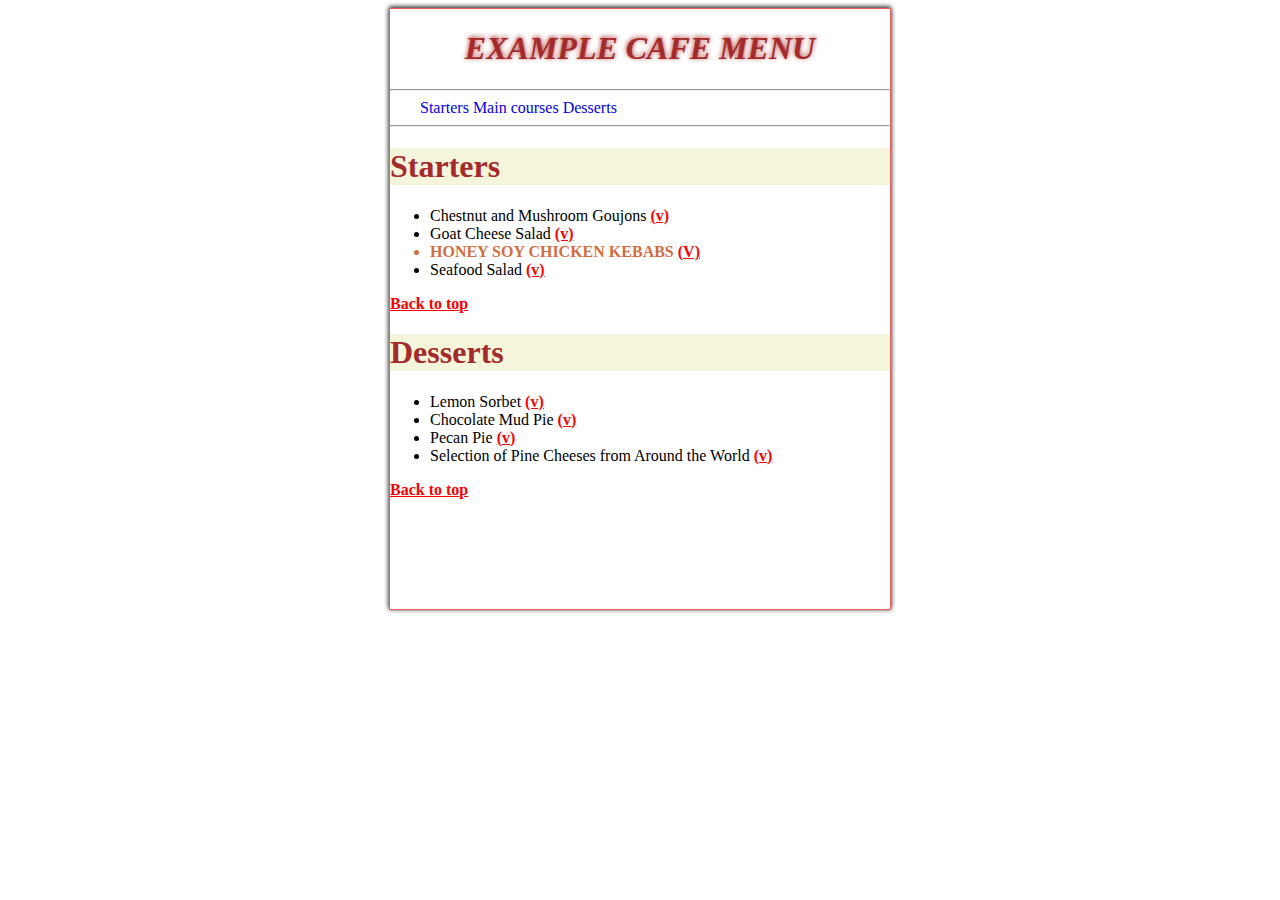
<file: html1/bai1a.html>
<!DOCTYPE html>
<html lang="en">

<head>
    <meta charset="UTF-8">
    <meta name="viewport" content="width=device-width, initial-scale=1.0">
    <title>Tuan 2 - Bai 1a</title>
    <link rel="stylesheet" href="../css1/style1a.css">
</head>

<body>
    <div class="wrapper">
        <h1 class="header" id="menu">EXAMPLE CAFE MENU</h1>
        <hr>
        <a class="menu starter" href="#starter">Starters</a> <a class="menu" href="#main">Main courses</a> <a class="menu" href="#dessert">Desserts</a>
        <hr>
        <h1 id="starter">Starters</h1>
        <ul>
            <li>Chestnut and Mushroom Goujons <ins>(v)</ins></li>
            <li>Goat Cheese Salad <ins>(v)</ins></li>
            <li class="chicken">HONEY SOY CHICKEN KEBABS <ins>(V)</ins></li>
            <li>Seafood Salad <ins>(v)</ins></li>
        </ul>
        <a class="back-to-top" href="#menu">Back to top</a>
        <h1 id="dessert">Desserts</h1>
        <ul>
            <li>Lemon Sorbet <ins>(v)</ins></li>
            <li>Chocolate Mud Pie <ins>(v)</ins></li>
            <li>Pecan Pie <ins>(v)</ins></li>
            <li>Selection of Pine Cheeses from Around the World <ins>(v)</ins></li>
        </ul>
        <a class="back-to-top" href="#menu">Back to top</a>
    </div>
</body>

</html>
</file>
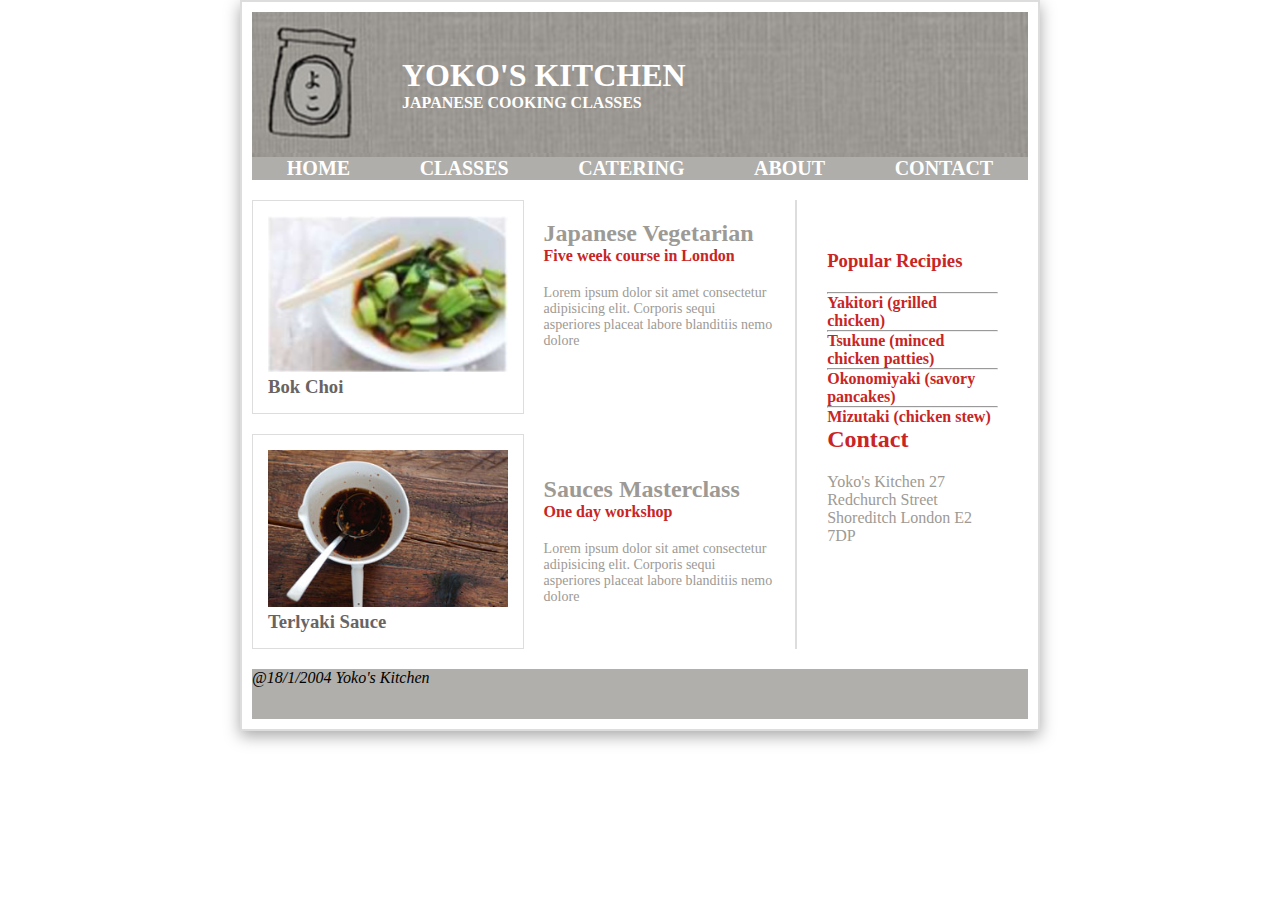
<file: html2/baitap2.html>
<!DOCTYPE html>
<html lang="en">

<head>
    <meta charset="UTF-8">
    <meta name="viewport" content="width=device-width, initial-scale=1.0">
    <title>Bai 2 - Tuan 2</title>
    <link rel="stylesheet" href="../css2/style.css">
</head>

<body>
    <div class="content">
        <div class="header">
            <div class="inner-img">
                <img src="../img2/logo.png" alt="">
            </div>
            <div class="inner-title">
                <h1>YOKO'S KITCHEN</h1>
                <h4>JAPANESE COOKING CLASSES</h4>
            </div>
        </div>
        <div class="nav">
            <div class="list">
                <a href="">HOME</a>
                <a href="">CLASSES</a>
                <a href="">CATERING</a>
                <a href="">ABOUT</a>
                <a href="">CONTACT</a>
            </div>
        </div>
        <div class="center">
            <div class="inner-left">
                <div class="inner-img">
                    <img src="../img2/bokchoi.png" alt="">
                    <h3>Bok Choi</h3>
                </div>
                <div class="inner-img">
                    <img src="../img2/teriyaki.jpg" alt="">
                    <h3>Terlyaki Sauce</h3>
                </div>
            </div>
            <div class="inner-center">
                <div class="inner-content">
                    <div class="inner-title">
                        <h2>Japanese Vegetarian</h2>
                        <h3>
                            Five week course in London
                        </h3>
                    </div>
                    <p>Lorem ipsum dolor sit amet consectetur adipisicing elit. Corporis sequi asperiores placeat labore blanditiis nemo dolore </p>
                </div>

                <div class="inner-content">
                    <div class="inner-title">
                        <h2>Sauces Masterclass</h2>
                        <h3>
                            One day workshop
                        </h3>
                    </div>
                    <p>Lorem ipsum dolor sit amet consectetur adipisicing elit. Corporis sequi asperiores placeat labore blanditiis nemo dolore </p>
                </div>
            </div>
            <div class="inner-right">
                <div class="popular">
                    <h3>Popular Recipies</h3>
                    <hr>
                    <h4>Yakitori (grilled chicken)</h4>
                    <hr>
                    <h4>Tsukune (minced chicken patties)</h4>
                    <hr>
                    <h4>Okonomiyaki (savory pancakes)</h4>
                    <hr>
                    <h4>Mizutaki (chicken stew)</h4>
                </div>
                <div class="contact">
                    <h2>Contact</h2>
                    <p>
                        Yoko's Kitchen 27 Redchurch Street Shoreditch London E2 7DP
                    </p>
                </div>
            </div>
        </div>
        <div class="footer">
            <i>@18/1/2004 Yoko's Kitchen</i>
        </div>
    </div>
</body>

</html>
</file>
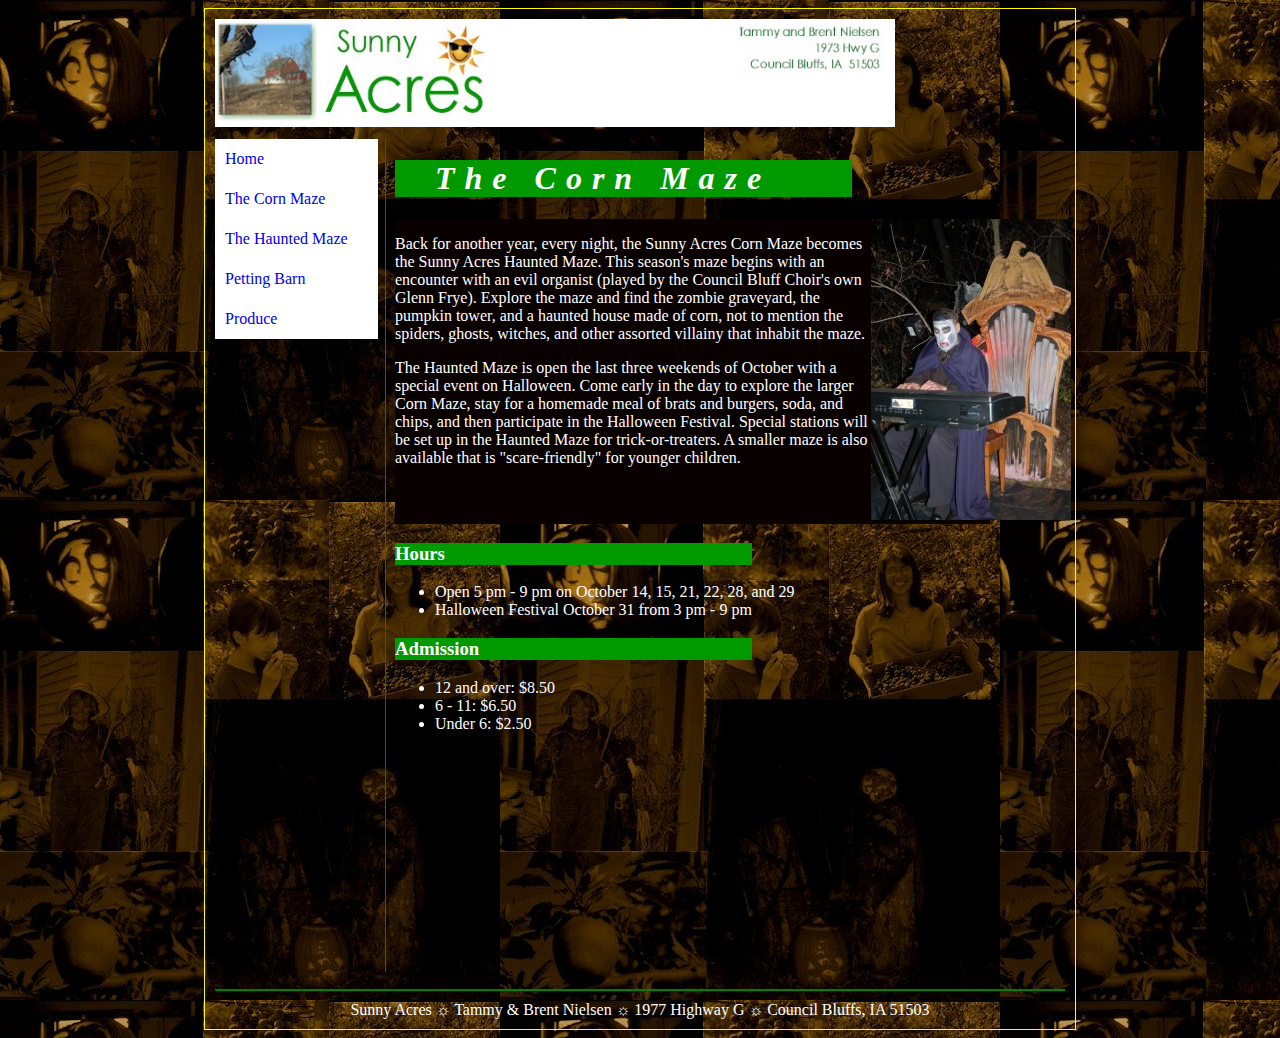
<file: html3/hauntt.html>
<!DOCTYPE html>
<html lang="en">

<head>
    <meta charset="UTF-8">
    <meta name="viewport" content="width=device-width, initial-scale=1.0">
    <title>The Haunted Maze</title>
    <link rel="stylesheet" href="../css3/style.css">
</head>

<body>
    <div class="content">
        <div class="header">
            <img class="logo" src="../img3/salogo.jpg" alt="salogo-jpg ">
        </div>
        <div class="center">
            <div class="left-center">
                <div class="nav">
                    <a href="home.html">Home</a><br>
                    <a href="maze.html">The Corn Maze</a><br>
                    <a href="hauntt.html">The Haunted Maze</a><br>
                    <a href="petting.html">Petting Barn</a><br>
                    <a href="produce.html">Produce</a><br>
                </div>
            </div>
            <div class="right-center">
                <div class="welcome">
                    <h1>The Corn Maze</h1>
                    <div class="welcome-content">
                        <div class="welcome-left">
                            <p> Back for another year, every night, the Sunny Acres Corn Maze becomes the Sunny Acres Haunted Maze. This season's maze begins with an encounter with an evil organist (played by the Council Bluff Choir's own Glenn Frye). Explore
                                the maze and find the zombie graveyard, the pumpkin tower, and a haunted house made of corn, not to mention the spiders, ghosts, witches, and other assorted villainy that inhabit the maze. </p>
                            <p>The Haunted Maze is open the last three weekends of October with a special event on Halloween. Come early in the day to explore the larger Corn Maze, stay for a homemade meal of brats and burgers, soda, and chips, and then
                                participate in the Halloween Festival. Special stations will be set up in the Haunted Maze for trick-or-treaters. A smaller maze is also available that is "scare-friendly" for younger children.
                            </p>
                        </div>
                        <div class="welcome-right">
                            <img src="../img3/photo3.jpg" alt="">
                        </div>
                    </div>
                    <div class="clear">
                    </div>
                </div>
                <div class="second hours">
                    <h3>Hours</h3>
                    <ul>
                        <li>Open 5 pm - 9 pm on October 14, 15, 21, 22, 28, and 29 </li>
                        <li>Halloween Festival October 31 from 3 pm - 9 pm </li>
                    </ul>
                </div>
                <div class="second directions">
                    <h3>Admission</h3>
                    <ul>
                        <li>12 and over: $8.50 </li>
                        <li>6 - 11: $6.50 </li>
                        <li>Under 6: $2.50 </li>
                    </ul>
                </div>
            </div>
        </div>
        <div class="footer">
            Sunny Acres &#9788; Tammy & Brent Nielsen &#9788; 1977 Highway G &#9788; Council Bluffs, IA 51503
        </div>
    </div>
</body>

</html>
</file>
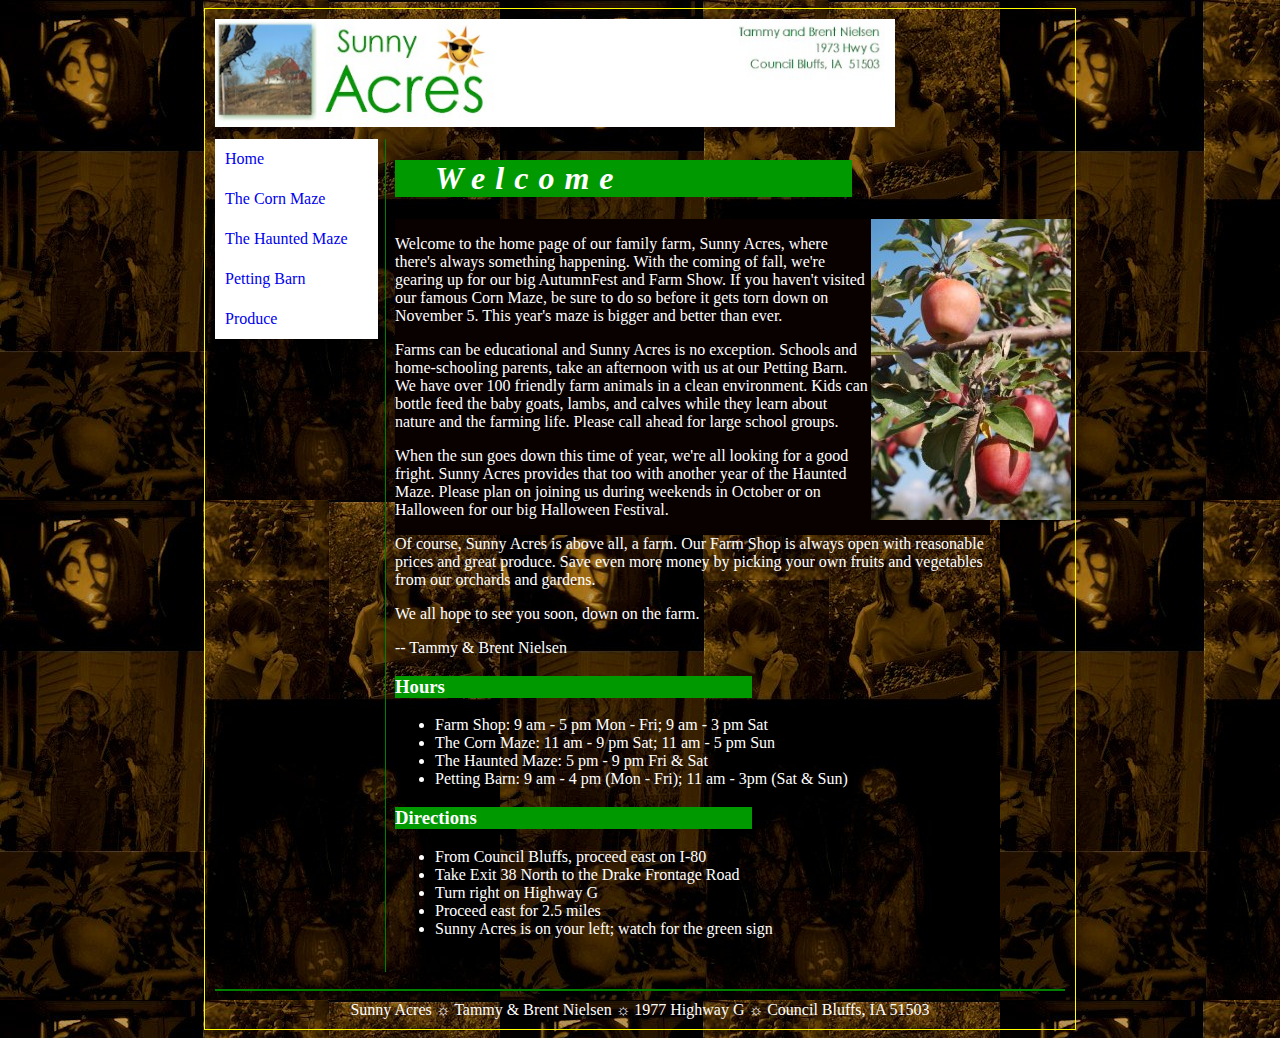
<file: html3/home.html>
<!DOCTYPE html>
<html lang="en">

<head>
    <meta charset="UTF-8">
    <meta name="viewport" content="width=device-width, initial-scale=1.0">
    <title>Home</title>
    <link rel="stylesheet" href="../css3/style.css">
</head>

<body>
    <div class="content">
        <div class="header">
            <img class="logo" src="../img3/salogo.jpg" alt="salogo-jpg ">
        </div>
        <div class="center">
            <div class="left-center">
                <div class="nav">
                    <a href="home.html">Home</a><br>
                    <a href="maze.html">The Corn Maze</a><br>
                    <a href="hauntt.html">The Haunted Maze</a><br>
                    <a href="petting.html">Petting Barn</a><br>
                    <a href="produce.html">Produce</a><br>
                </div>
            </div>
            <div class="right-center">
                <div class="welcome">
                    <h1>Welcome</h1>
                    <div class="welcome-content">
                        <div class="welcome-left">
                            <p> Welcome to the home page of our family farm, Sunny Acres, where there's always something happening. With the coming of fall, we're gearing up for our big AutumnFest and Farm Show. If you haven't visited our famous Corn Maze,
                                be sure to do so before it gets torn down on November 5. This year's maze is bigger and better than ever. </p>
                            <p>Farms can be educational and Sunny Acres is no exception. Schools and home-schooling parents, take an afternoon with us at our Petting Barn. We have over 100 friendly farm animals in a clean environment. Kids can bottle feed
                                the baby goats, lambs, and calves while they learn about nature and the farming life. Please call ahead for large school groups.
                            </p>
                            <p>When the sun goes down this time of year, we're all looking for a good fright. Sunny Acres provides that too with another year of the Haunted Maze. Please plan on joining us during weekends in October or on Halloween for our
                                big Halloween Festival.</p>
                        </div>
                        <div class="welcome-right">
                            <img src="../img3/photo1.jpg" alt="">
                        </div>
                    </div>
                    <div class="clear">
                        <p>Of course, Sunny Acres is above all, a farm. Our Farm Shop is always open with reasonable prices and great produce. Save even more money by picking your own fruits and vegetables from our orchards and gardens.</p>
                        <p>We all hope to see you soon, down on the farm.</p>
                        <p>-- Tammy & Brent Nielsen</p>
                    </div>
                </div>
                <div class="second hours">
                    <h3>Hours</h3>
                    <ul>
                        <li>Farm Shop: 9 am - 5 pm Mon - Fri; 9 am - 3 pm Sat </li>
                        <li>The Corn Maze: 11 am - 9 pm Sat; 11 am - 5 pm Sun </li>
                        <li>The Haunted Maze: 5 pm - 9 pm Fri & Sat</li>
                        <li>Petting Barn: 9 am - 4 pm (Mon - Fri); 11 am - 3pm (Sat & Sun) </li>
                    </ul>
                </div>
                <div class="second directions">
                    <h3>Directions</h3>
                    <ul>
                        <li>From Council Bluffs, proceed east on I-80</li>
                        <li>Take Exit 38 North to the Drake Frontage Road</li>
                        <li>Turn right on Highway G</li>
                        <li>Proceed east for 2.5 miles</li>
                        <li>Sunny Acres is on your left; watch for the green sign</li>
                    </ul>
                </div>
            </div>
        </div>
        <div class="footer">
            Sunny Acres &#9788; Tammy & Brent Nielsen &#9788; 1977 Highway G &#9788; Council Bluffs, IA 51503
        </div>
    </div>
</body>

</html>
</file>
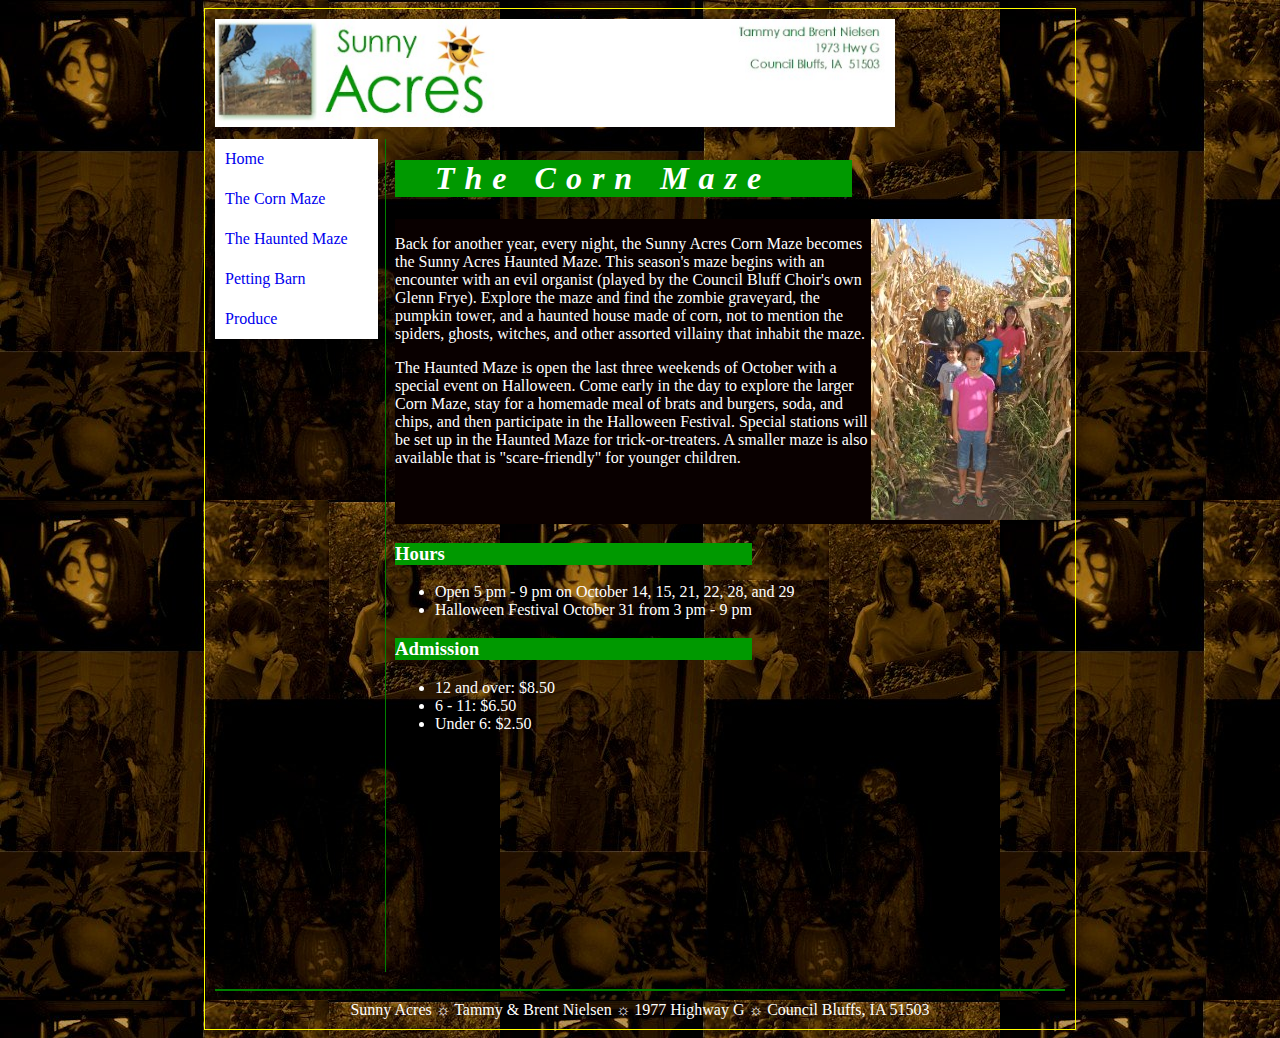
<file: html3/maze.html>
<!DOCTYPE html>
<html lang="en">

<head>
    <meta charset="UTF-8">
    <meta name="viewport" content="width=device-width, initial-scale=1.0">
    <title>The Corn Maze</title>
    <link rel="stylesheet" href="../css3/style.css">
</head>

<body>
    <div class="content">
        <div class="header">
            <img class="logo" src="../img3/salogo.jpg" alt="salogo-jpg ">
        </div>
        <div class="center">
            <div class="left-center">
                <div class="nav">
                    <a href="home.html">Home</a><br>
                    <a href="maze.html">The Corn Maze</a><br>
                    <a href="hauntt.html">The Haunted Maze</a><br>
                    <a href="petting.html">Petting Barn</a><br>
                    <a href="produce.html">Produce</a><br>
                </div>
            </div>
            <div class="right-center">
                <div class="welcome">
                    <h1>The Corn Maze</h1>
                    <div class="welcome-content">
                        <div class="welcome-left">
                            <p> Back for another year, every night, the Sunny Acres Corn Maze becomes the Sunny Acres Haunted Maze. This season's maze begins with an encounter with an evil organist (played by the Council Bluff Choir's own Glenn Frye). Explore
                                the maze and find the zombie graveyard, the pumpkin tower, and a haunted house made of corn, not to mention the spiders, ghosts, witches, and other assorted villainy that inhabit the maze. </p>
                            <p>The Haunted Maze is open the last three weekends of October with a special event on Halloween. Come early in the day to explore the larger Corn Maze, stay for a homemade meal of brats and burgers, soda, and chips, and then
                                participate in the Halloween Festival. Special stations will be set up in the Haunted Maze for trick-or-treaters. A smaller maze is also available that is "scare-friendly" for younger children.
                            </p>
                        </div>
                        <div class="welcome-right">
                            <img src="../img3/photo2.jpg" alt="">
                        </div>
                    </div>
                    <div class="clear">
                    </div>
                </div>
                <div class="second hours">
                    <h3>Hours</h3>
                    <ul>
                        <li>Open 5 pm - 9 pm on October 14, 15, 21, 22, 28, and 29
                        </li>
                        <li>Halloween Festival October 31 from 3 pm - 9 pm </li>
                    </ul>
                </div>
                <div class="second directions">
                    <h3>Admission</h3>
                    <ul>
                        <li>12 and over: $8.50 </li>
                        <li>6 - 11: $6.50 </li>
                        <li>Under 6: $2.50 </li>
                    </ul>
                </div>
            </div>
        </div>
        <div class="footer">
            Sunny Acres &#9788; Tammy & Brent Nielsen &#9788; 1977 Highway G &#9788; Council Bluffs, IA 51503
        </div>
    </div>
</body>

</html>
</file>
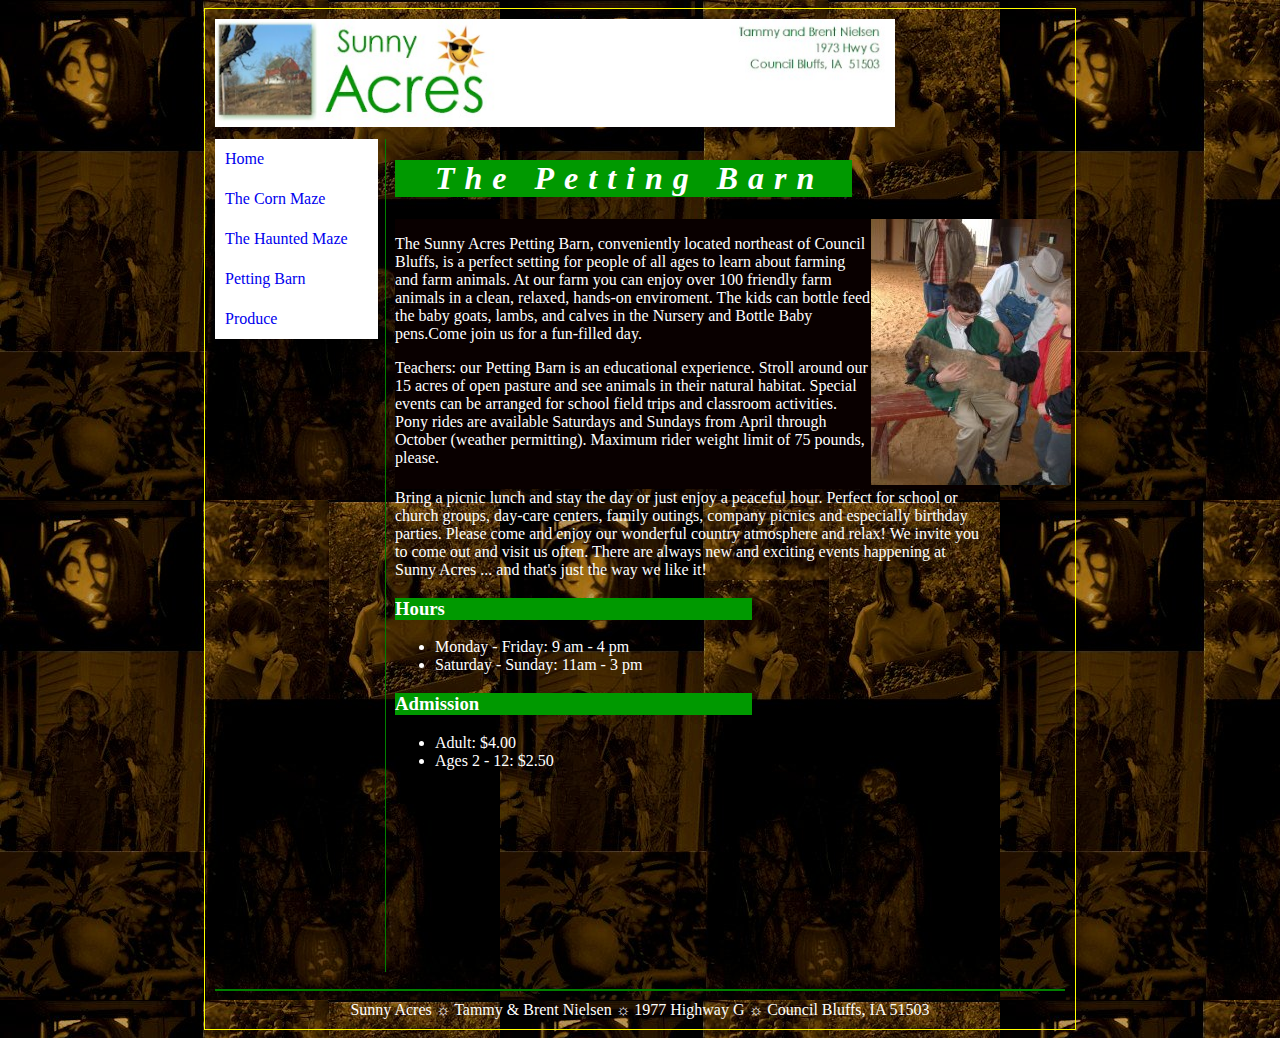
<file: html3/petting.html>
<!DOCTYPE html>
<html lang="en">
<head>
  <meta charset="UTF-8">
  <meta name="viewport" content="width=device-width, initial-scale=1.0">
  <title>The Petting Barn</title>
  <link rel="stylesheet" href="../css3/style.css">
</head>
<body>
  <div class="content">
    <div class="header">
      <img class="logo" src="../img3/salogo.jpg" alt="salogo-jpg ">
    </div>
    <div class="center">
      <div class="left-center">
        <div class="nav">
          <a href="home.html">Home</a><br>
          <a href="maze.html">The Corn Maze</a><br>
          <a href="hauntt.html">The Haunted Maze</a><br>
          <a href="petting.html">Petting Barn</a><br>
          <a href="produce.html">Produce</a><br>
        </div>
      </div>
      <div class="right-center">
        <div class="welcome">
          <h1>The Petting Barn</h1>
          <div class="welcome-content">
            <div class="welcome-left">
              <p> The Sunny Acres Petting Barn, conveniently located northeast of Council Bluffs, is a perfect setting for people of all ages to learn about farming and farm animals. At our farm you can enjoy over 100 friendly farm animals in a clean, relaxed, hands-on enviroment. The kids can bottle feed the baby goats, lambs, and calves in the Nursery and Bottle Baby pens.Come join us for a fun-filled day. </p>
              <p>Teachers: our Petting Barn is an educational experience. Stroll around our 15 acres of open pasture and see animals in their natural habitat. Special events can be arranged for school field trips and classroom activities. Pony rides are available Saturdays and Sundays from April through October (weather permitting). Maximum rider weight limit of 75 pounds, please.</p>
              </div>
            <div class="welcome-right">
              <img src="../img3/photo4.jpg" alt="">
            </div>
          </div>
          <div class="clear">
            <p>Bring a picnic lunch and stay the day or just enjoy a peaceful hour. Perfect for school or church groups, day-care centers, family outings, company picnics and especially birthday parties. Please come and enjoy our wonderful country atmosphere and relax! We invite you to come out and visit us often. There are always new and exciting events happening at Sunny Acres ... and that's just the way we like it! </p>
          </div>
        </div>
        <div class="second hours">
          <h3>Hours</h3>
          <ul>
            <li>Monday - Friday: 9 am - 4 pm  </li>
            <li>Saturday - Sunday: 11am - 3 pm </li>
          </ul>
        </div>
        <div class="second directions">
          <h3>Admission</h3>
          <ul>
            <li>Adult: $4.00  </li>
            <li>Ages 2 - 12: $2.50 
            </li>
          </ul>
        </div>
      </div>
    </div>
    <div class="footer">
      Sunny Acres  &#9788;  Tammy & Brent Nielsen  &#9788;  1977 Highway G  &#9788;  Council Bluffs, IA    51503 
    </div>
  </div>
</body>
</html>
</file>
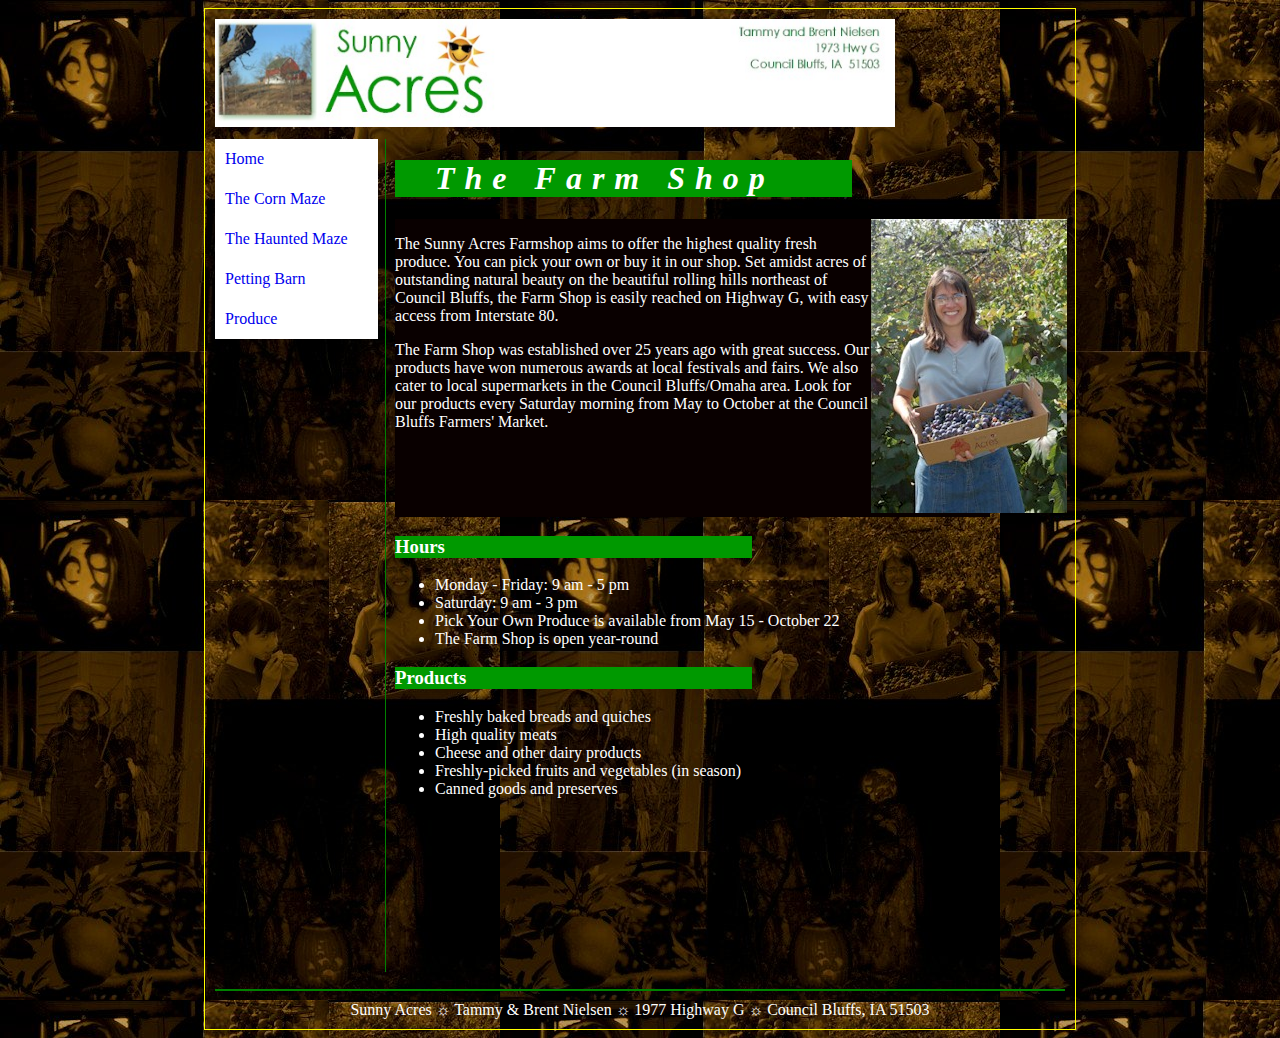
<file: html3/produce.html>
<!DOCTYPE html>
<html lang="en">

<head>
    <meta charset="UTF-8">
    <meta name="viewport" content="width=device-width, initial-scale=1.0">
    <title>Produce</title>
    <link rel="stylesheet" href="../css3/style.css">
</head>

<body>
    <div class="content">
        <div class="header">
            <img class="logo" src="../img3/salogo.jpg" alt="salogo-jpg ">
        </div>
        <div class="center">
            <div class="left-center">
                <div class="nav">
                    <a href="home.html">Home</a><br>
                    <a href="maze.html">The Corn Maze</a><br>
                    <a href="hauntt.html">The Haunted Maze</a><br>
                    <a href="petting.html">Petting Barn</a><br>
                    <a href="produce.html">Produce</a><br>
                </div>
            </div>
            <div class="right-center">
                <div class="welcome">
                    <h1>The Farm Shop</h1>
                    <div class="welcome-content">
                        <div class="welcome-left">
                            <p> The Sunny Acres Farmshop aims to offer the highest quality fresh produce. You can pick your own or buy it in our shop. Set amidst acres of outstanding natural beauty on the beautiful rolling hills northeast of Council Bluffs,
                                the Farm Shop is easily reached on Highway G, with easy access from Interstate 80. </p>
                            <p>The Farm Shop was established over 25 years ago with great success. Our products have won numerous awards at local festivals and fairs. We also cater to local supermarkets in the Council Bluffs/Omaha area. Look for our products
                                every Saturday morning from May to October at the Council Bluffs Farmers' Market.
                            </p>
                        </div>
                        <div class="welcome-right">
                            <img src="../img3/photo5.jpg" alt="">
                        </div>
                    </div>
                    <div class="clear">
                    </div>
                </div>
                <div class="second hours">
                    <h3>Hours</h3>
                    <ul>
                        <li>Monday - Friday: 9 am - 5 pm </li>
                        <li>Saturday: 9 am - 3 pm </li>
                        <li>Pick Your Own Produce is available from May 15 - October 22</li>
                        <li>The Farm Shop is open year-round </li>
                    </ul>
                </div>
                <div class="second directions">
                    <h3>Products</h3>
                    <ul>
                        <li>Freshly baked breads and quiches</li>
                        <li>High quality meats</li>
                        <li>Cheese and other dairy products </li>
                        <li>Freshly-picked fruits and vegetables (in season) </li>
                        <li>Canned goods and preserves </li>
                    </ul>
                </div>
            </div>
        </div>
        <div class="footer">
            Sunny Acres &#9788; Tammy & Brent Nielsen &#9788; 1977 Highway G &#9788; Council Bluffs, IA 51503
        </div>
    </div>
</body>

</html>
</file>
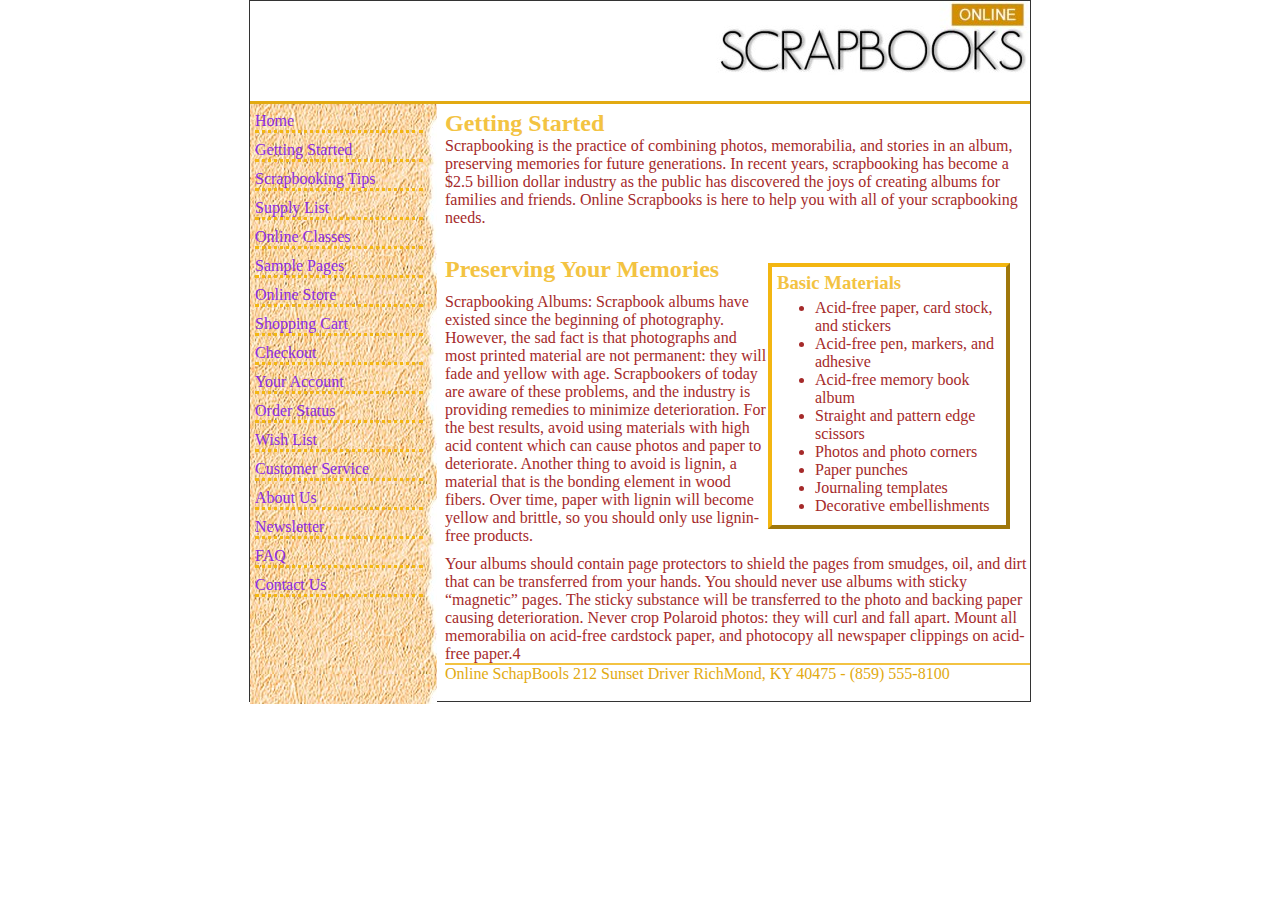
<file: html4/home.html>
<!DOCTYPE html>
<html lang="en">

<head>
    <meta charset="UTF-8">
    <meta name="viewport" content="width=device-width, initial-scale=1.0">
    <title>Document</title>
</head>
<style>
    * {
        margin: 0px auto;
        padding: 0px auto;
    }
    
    .container {
        width: 780px;
        height: 700px;
        border: 1px solid #333;
    }
    
    .header {
        width: 100%;
        height: 100px;
        border-bottom: 3px solid #e2aa11;
    }
    
    .nav {
        width: 24%;
        height: 600px;
        float: left;
        background-image: url(../img4/back.jpg);
    }
    
    .section {
        width: 75%;
        height: 600px;
        float: left;
        margin-left: 1%;
    }
    
    .nav ul {
        list-style-type: none;
        color: blueviolet;
        margin-left: -35px;
        width: 90%;
    }
    
    .nav ul li {
        border-bottom: 3px dotted #f3b611;
        margin-top: 8px;
    }
    
    .mid {
        width: 40%;
        height: 43%;
        border: 4px outset #f3b611;
        float: right;
        margin-right: 20px;
        margin-top: -20px;
    }
</style>

<body>
    <div class="container">
        <div class="header">
            <img src="../img4/scraps.jpg" alt="" style="float: right;">
        </div>
        <div class="nav">
            <ul class="menu">
                <li>Home</li>
                <li> <a href="start.html" style="text-decoration: none;color: blueviolet;">Getting Started</a></li>
                <li>Scrapbooking Tips</li>
                <li>Supply List</li>
                <li>Online Classes</li>
                <li>Sample Pages</li>
                <li>Online Store</li>
                <li>Shopping Cart</li>
                <li>Checkout</li>
                <li>Your Account</li>
                <li>Order Status</li>
                <li>Wish List</li>
                <li>Customer Service</li>
                <li>About Us</li>
                <li>Newsletter</li>
                <li>FAQ</li>
                <li>Contact Us</li>
            </ul>
        </div>
        <div class="section">
            <h2 style="color: #f3c342; margin-top: 1%;">Getting Started</h2>
            <p style="color: brown;">Scrapbooking is the practice of combining photos, memorabilia, and stories in an album, preserving memories for future generations. In recent years, scrapbooking has become a $2.5 billion dollar industry as the public has discovered the joys
                of creating albums for families and friends. Online Scrapbooks is here to help you with all of your scrapbooking needs.</p>

            <h2 style="color: #f3c342; margin-top: 5%;">Preserving Your Memories</h2>
            <div class="mid">
                <h3 style="color: #f3c342;margin: 5px;">Basic Materials</h3>
                <ul style="color: brown;margin: 3px;">
                    <li>Acid-free paper, card stock, and stickers</li>
                    <li>Acid-free pen, markers, and adhesive</li>
                    <li>Acid-free memory book album</li>
                    <li>Straight and pattern edge scissors</li>
                    <li>Photos and photo corners</li>
                    <li>Paper punches</li>
                    <li>Journaling templates</li>
                    <li>Decorative embellishments</li>
                </ul>
            </div>
            <p style="color: brown;margin-top: 10px;">
                Scrapbooking Albums: Scrapbook albums have existed since the beginning of photography. However, the sad fact is that photographs and most printed material are not permanent: they will fade and yellow with age. Scrapbookers of today are aware of these
                problems, and the industry is providing remedies to minimize deterioration. For the best results, avoid using materials with high acid content which can cause photos and paper to deteriorate. Another thing to avoid is lignin, a material
                that is the bonding element in wood fibers. Over time, paper with lignin will become yellow and brittle, so you should only use lignin-free products.
            </p>
            <p style="color: brown;margin-top: 10px;"> Your albums should contain page protectors to shield the pages from smudges, oil, and dirt that can be transferred from your hands. You should never use albums with sticky “magnetic” pages. The sticky substance will be transferred to the photo
                and backing paper causing deterioration. Never crop Polaroid photos: they will curl and fall apart. Mount all memorabilia on acid-free cardstock paper, and photocopy all newspaper clippings on acid-free paper.4

            </p>
            <hr color="#f3c342">
            <p style="color: #e2aa11;">Online SchapBools 212 Sunset Driver RichMond, KY 40475 - (859) 555-8100</p>






        </div>
    </div>
</body>

</html>
</file>
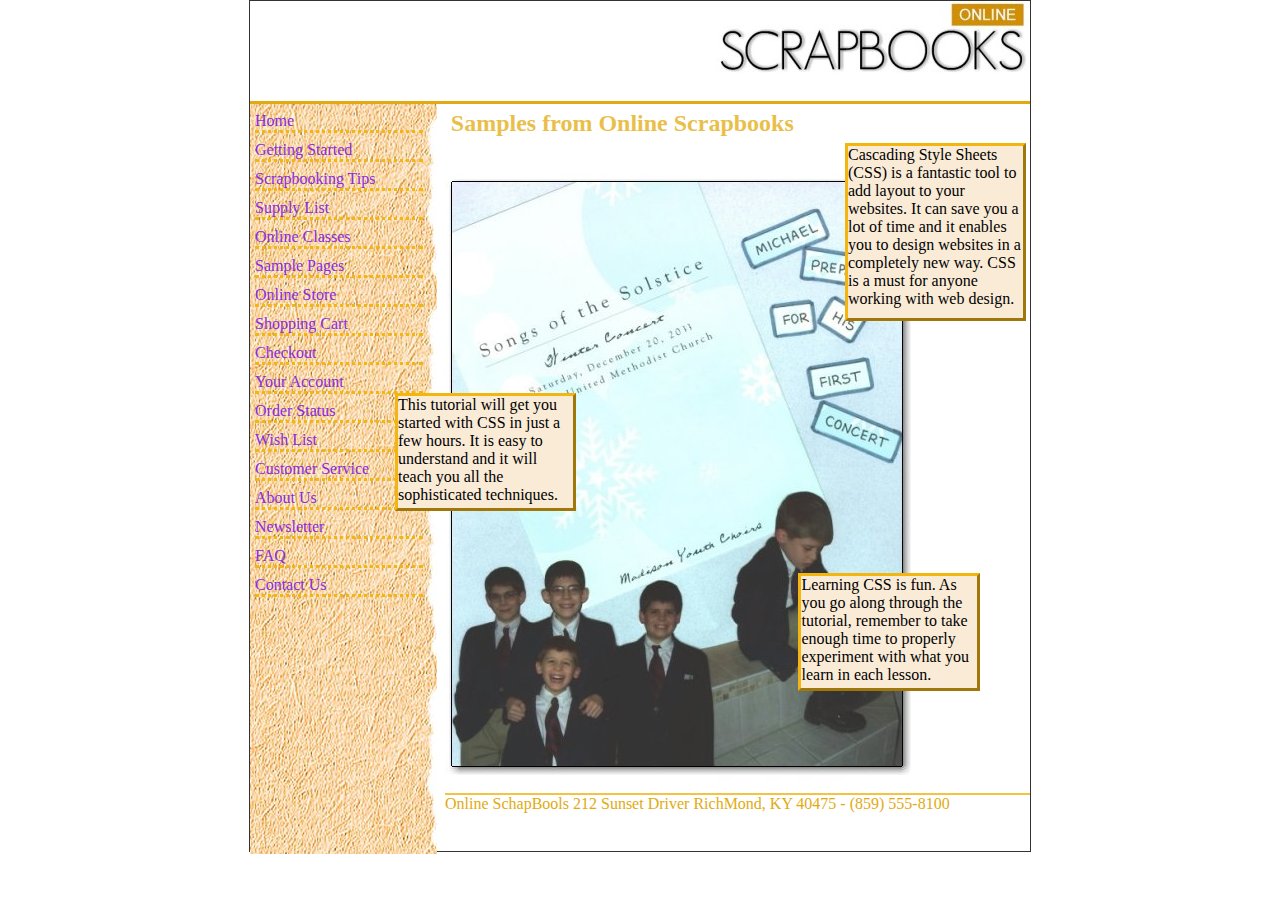
<file: html4/start.html>
<!DOCTYPE html>
<html lang="en">

<head>
    <meta charset="UTF-8">
    <meta name="viewport" content="width=device-width, initial-scale=1.0">
    <title>Document</title>
</head>
<style>
    * {
        margin: 0px auto;
        padding: 0px auto;
    }
    
    .container {
        width: 780px;
        height: 850px;
        border: 1px solid #333;
    }
    
    .header {
        width: 100%;
        height: 100px;
        border-bottom: 3px solid #e2aa11;
    }
    
    .nav {
        width: 24%;
        height: 750px;
        float: left;
        background-image: url(../img4/back.jpg);
    }
    
    .nav ul {
        list-style-type: none;
        color: blueviolet;
        margin-left: -35px;
        width: 90%;
    }
    
    .nav ul li {
        border-bottom: 3px dotted #f3b611;
        margin-top: 8px;
    }
    
    .section {
        width: 75%;
        height: 750px;
        float: left;
        margin-left: 1%;
    }
    
    .top {
        width: 30%;
        height: 23%;
        border: 3px outset #f3b611;
        position: relative;
        float: left;
        margin-top: -650px;
        margin-left: 400px;
        background-color: antiquewhite;
    }
    
    .mid {
        width: 30%;
        background-color: antiquewhite;
        height: 15%;
        border: 3px outset #f3b611;
        position: relative;
        float: left;
        margin-top: -400px;
        margin-left: -50px;
    }
    
    .bot {
        width: 30%;
        background-color: antiquewhite;
        height: 15%;
        border: 3px outset #f3b611;
        position: relative;
        float: right;
        margin-top: -220px;
        margin-right: 50px;
    }
</style>

<body>
    <div class="container">
        <div class="header">
            <img src="../img4/scraps.jpg" alt="" style="float: right;">
        </div>
        <div class="nav">
            <ul class="menu">
                <li><a href="home.html" style="text-decoration: none;color: blueviolet;">Home</a></li>
                <li>Getting Started</li>
                <li>Scrapbooking Tips</li>
                <li>Supply List</li>
                <li>Online Classes</li>
                <li>Sample Pages</li>
                <li>Online Store</li>
                <li>Shopping Cart</li>
                <li>Checkout</li>
                <li>Your Account</li>
                <li>Order Status</li>
                <li>Wish List</li>
                <li>Customer Service</li>
                <li>About Us</li>
                <li>Newsletter</li>
                <li>FAQ</li>
                <li>Contact Us</li>
            </ul>
        </div>
        <div class="section">
            <h2 style="color: #e9bf4a;margin: 1%;">Samples from Online Scrapbooks</h2>
            <img src="../img4/sample.jpg" alt="" style="margin-top: 30px;position: relative;">

            <div class="top">
                Cascading Style Sheets (CSS) is a fantastic tool to add layout to your websites. It can save you a lot of time and it enables you to design websites in a completely new way. CSS is a must for anyone working with web design.
            </div>
            <div class="mid">
                This tutorial will get you started with CSS in just a few hours. It is easy to understand and it will teach you all the sophisticated techniques.
            </div>
            <div class="bot">
                Learning CSS is fun. As you go along through the tutorial, remember to take enough time to properly experiment with what you learn in each lesson.
            </div>
            <hr color="#f3c342">
            <p style="color: #e2aa11;">Online SchapBools 212 Sunset Driver RichMond, KY 40475 - (859) 555-8100</p>
        </div>
    </div>
</body>

</html>
</file>
<file: css1/style1a.css>
.menu {
    text-decoration: none;
}

.starter {
    padding-left: 30px;
}

.wrapper {
    border: 1px solid rgb(235, 93, 93);
    width: 500px;
    height: 600px;
    padding-top: 0;
    box-shadow: 0px -1px 5px;
    margin: 0px auto;
}

.header {
    text-align: center;
    font-style: italic;
    color: rgb(165, 42, 42);
    text-shadow: 0px -1px 5px;
}

#starter,
#dessert {
    width: 100%;
    color: rgb(165, 42, 42);
    background-color: rgb(245, 245, 220);
}

ins {
    color: red;
    font-weight: bold;
}

.chicken {
    color: rgb(210, 109, 64);
    font-weight: bold;
}

.back-to-top {
    font-weight: bold;
    color: red;
}
</file>
<file: css2/style.css>
* {
    margin: 0;
    box-sizing: border-box;
}

.content {
    width: 800px;
    height: auto;
    border: 2px solid #ddd;
    margin: 0 auto;
    box-shadow: rgba(0, 0, 0, 0.35) 0px 5px 15px;
    padding: 10px;
}

.header {
    width: 100%;
    height: 15%;
    background-image: url(../img2/background.png);
    display: flex;
    align-items: center;
}

.header .inner-img {
    width: 150px;
    height: 100%;
}

.header .inner-img img {
    width: 80%;
}

.header .inner-title {
    color: #fff;
}

.nav {
    height: 5%;
    background-color: #AFAEAA;
    width: 100%;
}

.nav .list {
    width: 100%;
    height: 100%;
    display: flex;
    justify-content: space-around;
    align-items: center;
}

.nav .list a {
    color: #fff;
    font-size: 20px;
    font-weight: 600;
    text-decoration: none;
}

.center {
    width: 100%;
    height: 75%;
    position: relative;
    margin-top: 20px;
}

.inner-left {
    width: 35%;
    height: 100%;
}

.inner-left .inner-img {
    padding: 15px;
    border: 1px solid #ddd;
    margin-bottom: 20px;
    width: 100%;
}

.inner-left .inner-img img {
    width: 100%;
    height: 100%;
}

.inner-left .inner-img h3 {
    color: #696363;
}

.inner-center {
    position: absolute;
    top: 0;
    left: 35%;
    height: 100%;
    width: 35%;
    padding: 20px;
}

.inner-center .inner-content {
    margin-bottom: 55%;
}

.inner-center .inner-content .inner-title {
    margin-bottom: 20px;
}

.inner-center .inner-content p {
    font-size: 14px;
    color: #9D9A95;
}

.inner-center .inner-content .inner-title h2 {
    color: #9D9A95;
}

.inner-center .inner-content .inner-title h3 {
    font-size: 16px;
    color: rgb(200, 37, 37);
}

.inner-right {
    position: absolute;
    top: 0;
    left: 70%;
    height: 100%;
    width: 30%;
    border-left: 2px solid #ddd;
    padding: 30px;
}

.inner-right .popular {
    color: rgb(200, 37, 37);
}

.inner-right .popular h3 {
    margin-bottom: 20px;
    margin-top: 20px;
}

.inner-right .popular h2 {
    margin-bottom: 20px;
}

.inner-right .inner-contact {
    padding: 30px;
}

.inner-right h2 {
    margin-bottom: 20px;
    color: rgb(200, 37, 37);
}

.inner-right p {
    color: #9D9A95;
}

.footer {
    height: 50px;
    background-color: #B0AFAB;
}
</file>
<file: css3/style.css>
body {
    background-image: url(../img3/background.jpg);
    display: flex;
    align-items: center;
    justify-content: center;
}

.content {
    width: 850px;
    height: 1000px;
    border: 1px solid yellow;
    padding: 10px;
}

.header {
    width: 100%;
    height: 120px;
}

.logo {
    width: 80%;
    height: 90%;
}

.center {
    position: relative;
    width: 100%;
    height: 850px;
}

.left-center {
    position: absolute;
    width: 20%;
    height: 98%;
    border-right: 1px solid green;
    align-items: center;
}

a {
    text-decoration: none;
}

.nav {
    width: 90%;
    background-color: #fff;
    line-height: 40px;
    padding-left: 10px;
}

.right-center {
    position: absolute;
    width: 70%;
    height: 95%;
    left: 20%;
    margin-right: 10px;
    margin-left: 10px;
}

h1 {
    font-style: italic;
    background-color: rgb(0, 153, 0);
    color: white;
    width: 70%;
    letter-spacing: 10px;
    padding-left: 40px;
}

.welcome-content {
    background-color: rgb(9, 0, 0);
    color: white;
    float: left;
}

.welcome-left {
    float: left;
    width: 80%;
}

.welcome-right {
    float: left;
    width: 20%;
    left: 80%;
}

.clear {
    color: #fff;
    clear: both;
}

h3 {
    width: 60%;
    background-color: rgb(0, 153, 0);
}

.second {
    color: #fff;
}

.footer {
    color: #fff;
    text-align: center;
    border-top: 2px double green;
    padding-top: 10px;
}
</file>
